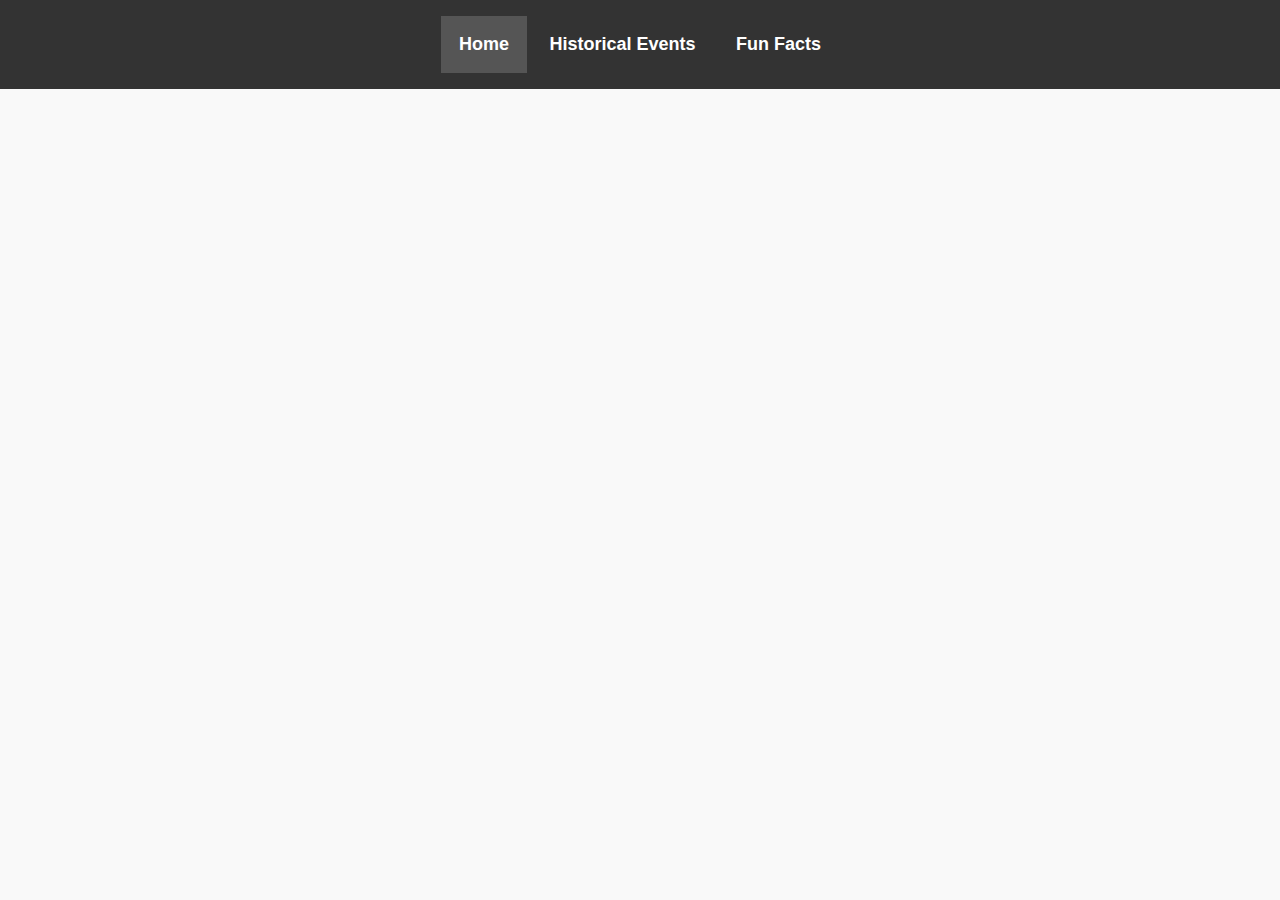
<file: index.html>
<!DOCTYPE html>
<html>
<head>
    <title>Happy Birthday!</title>
    <link rel="stylesheet" href="styles.css">
</head>
<body>
    <nav>
        <button id="home-button" class="active">Home</button>
        <button id="events-button">Historical Events</button>
        <button id="fun-facts-button">Fun Facts</button>
    </nav>
    <h1 id="birthday-message"></h1>
    <script src="script.js"></script>
</body>
</html>
</file>
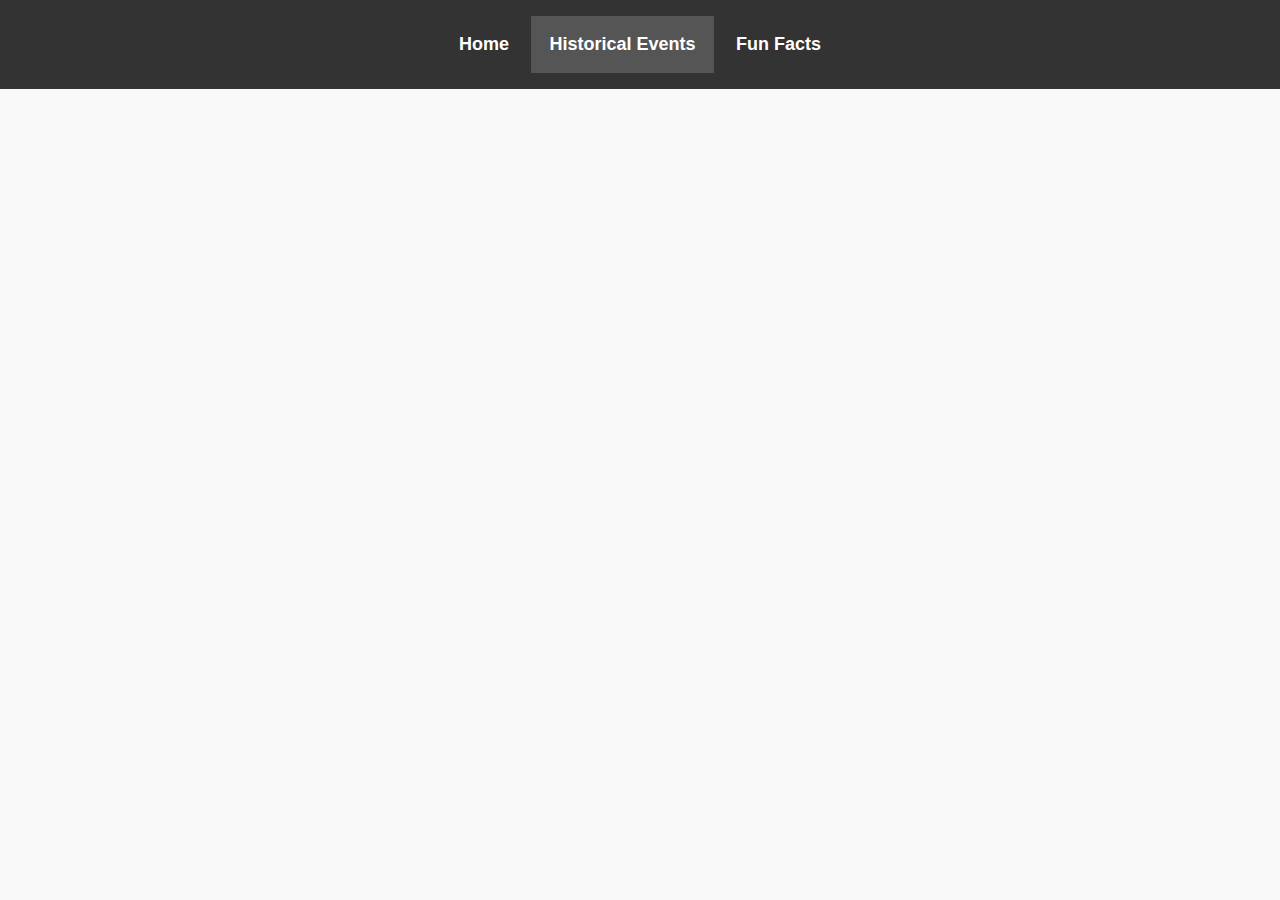
<file: events.html>
<!DOCTYPE html>
<html>
<head>
    <title>Historical Events</title>
    <link rel="stylesheet" href="styles.css">
</head>
<body>
    <nav>
        <button id="home-button">Home</button>
        <button id="events-button" class="active">Historical Events</button>
        <button id="fun-facts-button">Fun Facts</button>
    </nav>
    <h1>Historical Events on December 3rd</h1>
    <ul id="events-list"></ul>
    <script src="script.js"></script>
</body>
</html>
</file>
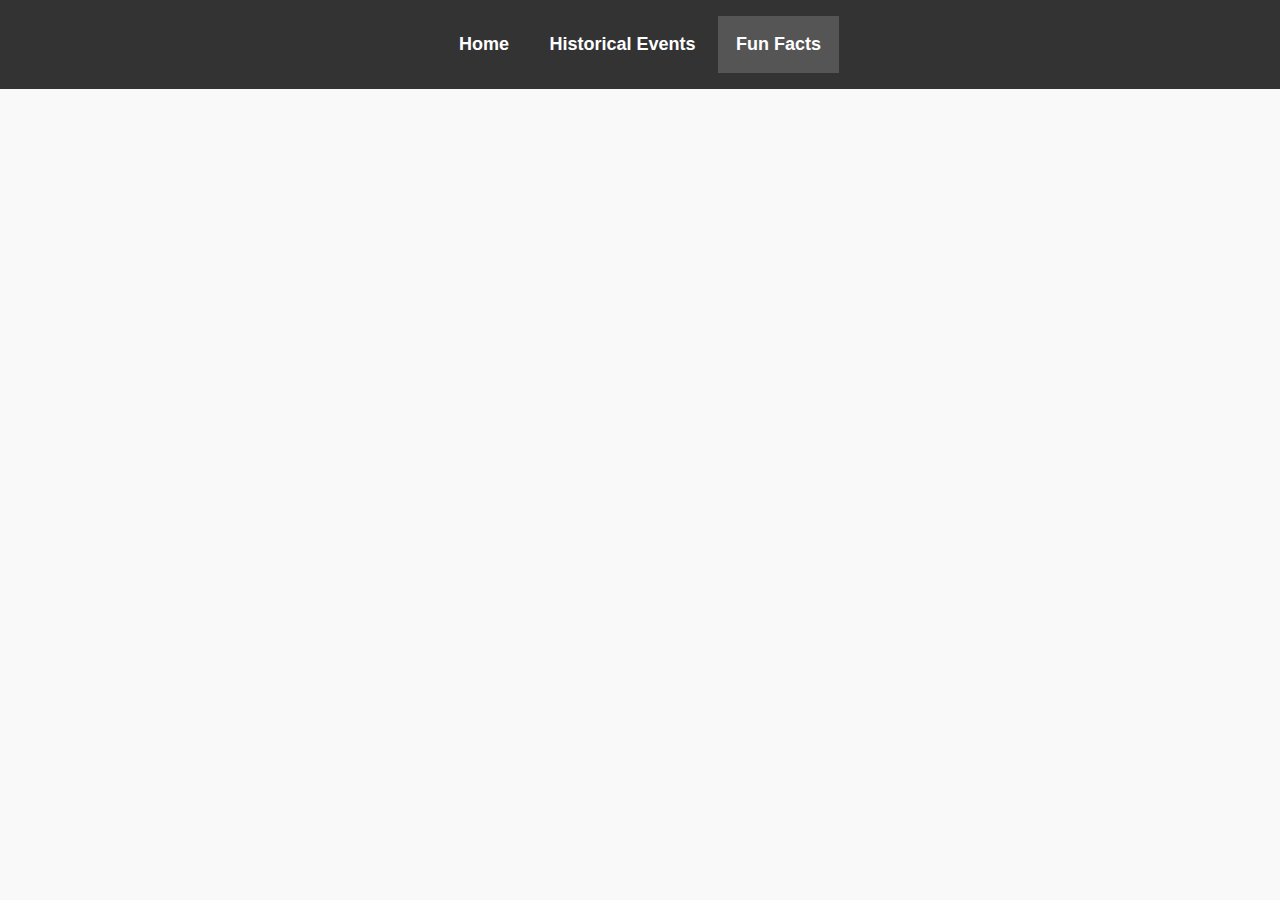
<file: funfacts.html>
<!DOCTYPE html>
<html>
<head>
    <title>Fun Facts</title>
    <link rel="stylesheet" href="styles.css">
</head>
<body>
    <nav>
        <button id="home-button">Home</button>
        <button id="events-button">Historical Events</button>
        <button id="fun-facts-button" class="active">Fun Facts</button>
    </nav>
    <h1>Fun Facts about December 3rd</h1>
    <ul id="fun-facts-list"></ul>
    <script src="script.js"></script>
</body>
</html>
</file>
<file: styles.css>
/* Reset and Normalize Stylesheet */

* {
    box-sizing: border-box;
    margin: 0;
    padding: 0;
  }
  
  body {
    font-family: Arial, sans-serif;
    line-height: 1.6;
    color: #333;
    background-color: #f9f9f9;
  }
  
  /* Typography Styles */
  
  h1 {
    font-size: 36px;
    font-weight: bold;
    text-align: center;
    margin-bottom: 20px;
  }
  
  /* Navigation Styles */
  
  nav {
    background-color: #333;
    color: #fff;
    padding: 1em;
    text-align: center;
    position: fixed;
    top: 0;
    left: 0;
    width: 100%;
    z-index: 1000;
  }
  
  nav button {
    background-color: #333;
    border: none;
    color: #fff;
    cursor: pointer;
    padding: 1em;
    font-size: 18px;
    font-weight: bold;
  }
  
  nav button:hover {
    background-color: #444;
  }
  
  nav button.active {
    background-color: #555;
  }
  
  /* List Styles */
  
  ul {
    list-style: none;
    padding: 0;
    margin: 0;
  }
  
  li {
    padding: 1em;
    border-bottom: 1px solid #ccc;
  }
  
  li:last-child {
    border-bottom: none;
  }
  
  /* Responsive Design Styles */
  
  @media (max-width: 768px) {
    nav {
      position: relative;
    }
  }
  
  @media (max-width: 480px) {
    h1 {
      font-size: 24px;
    }
  }
</file>
